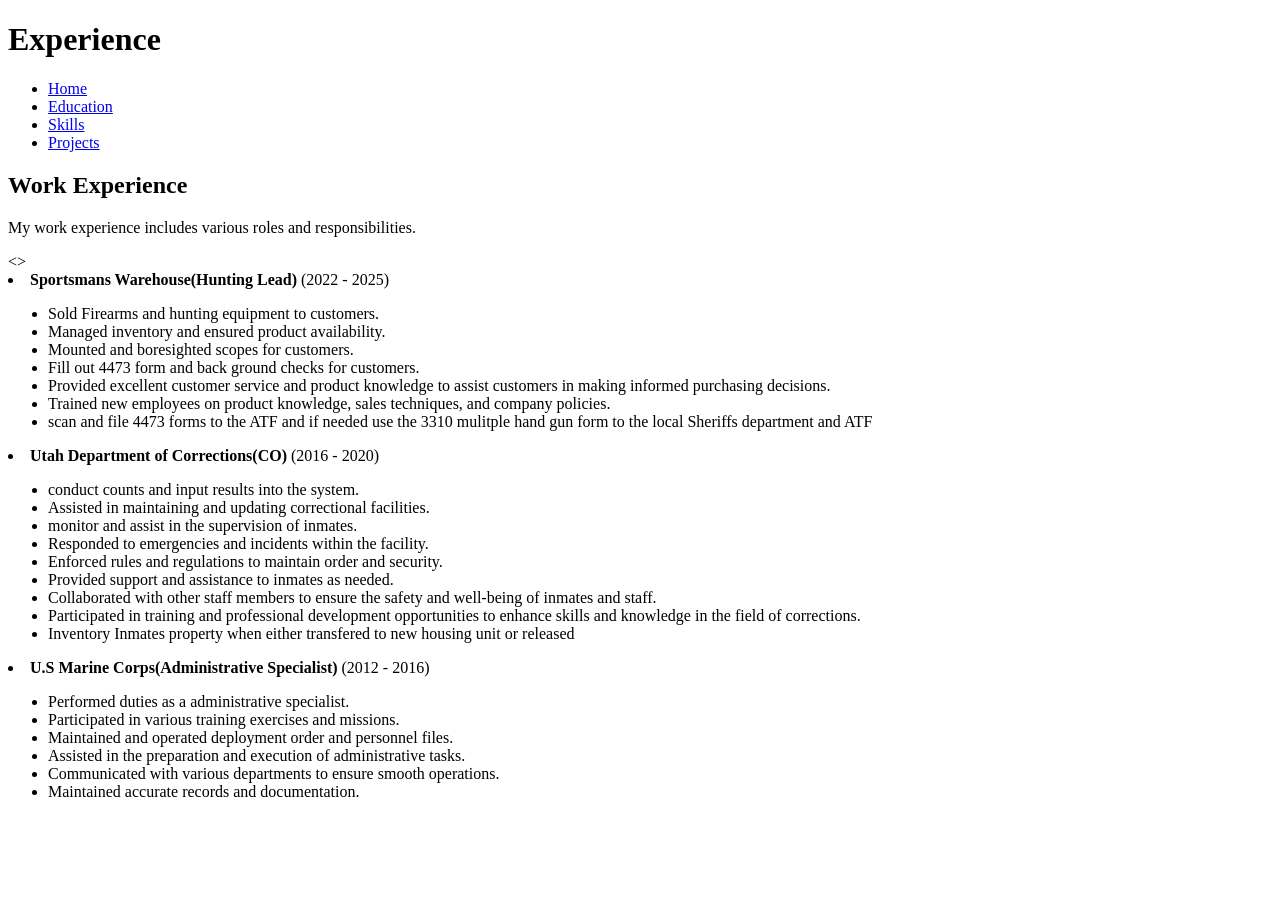
<file: Main folder/experience/experience.html>
<!DOCTYPE html>
<html lang="en">
<head>
    <meta charset="UTF-8">
    <meta name="viewport" content="width=device-width, initial-scale=1.0">
    <title>Experience</title>
</head>
<header>
    <h1>Experience</h1>
    <nav>
        <ul>
            <li><a href="../index.html">Home</a></li>
            <li><a href="../education/education.html">Education</a></li>
            <li><a href="../skills/skills.html">Skills</a></li>
            <li><a href="../projects/projects.html">Projects</a></li>
        </ul>
    </nav>
</header>
<body>
    <main>
        <section>
            <h2>Work Experience</h2>
            <p>My work experience includes various roles and responsibilities.</p>
            <>
                <li><strong>Sportsmans Warehouse(Hunting Lead)</strong> (2022 - 2025)
                    <ul>
                        <li>Sold Firearms and hunting equipment to customers.</li>
                        <li>Managed inventory and ensured product availability.</li>
                        <li>Mounted and boresighted scopes for customers.</li>
                        <li>Fill out 4473 form and back ground checks for customers.</li>
                        <li>Provided excellent customer service and product knowledge to assist customers in making informed purchasing decisions.</li>
                        <li>Trained new employees on product knowledge, sales techniques, and company policies.</li>
                        <li>scan and file 4473 forms to the ATF and if needed use the 3310 mulitple hand gun form to the local Sheriffs department and ATF</li>
                    </ul>
                </li>
                <li><strong>Utah Department of Corrections(CO)</strong> (2016 - 2020)
                    <ul>
                        <li>conduct counts and input results into the system.</li>
                        <li>Assisted in maintaining and updating correctional facilities.</li>
                        <li>monitor and assist in the supervision of inmates.</li>
                        <li>Responded to emergencies and incidents within the facility.</li>
                        <li>Enforced rules and regulations to maintain order and security.</li>
                        <li>Provided support and assistance to inmates as needed.</li>
                        <li>Collaborated with other staff members to ensure the safety and well-being of inmates and staff.</li>
                        <li>Participated in training and professional development opportunities to enhance skills and knowledge in the field of corrections.</li>
                        <li>Inventory Inmates property when either transfered to new housing unit or released</li>
                    </ul>
                </li>
            <li><strong>U.S Marine Corps(Administrative Specialist)</strong> (2012 - 2016)
                <ul>
                    <li>Performed duties as a administrative specialist.</li>
                    <li>Participated in various training exercises and missions.</li>
                    <li>Maintained and operated deployment order and personnel files.</li>
                    <li>Assisted in the preparation and execution of administrative tasks.</li>
                    <li>Communicated with various departments to ensure smooth operations.</li>
                    <li>Maintained accurate records and documentation.</li>
                </ul>
            </li>
        </section>
    </main>
</body>
</html>
</file>
